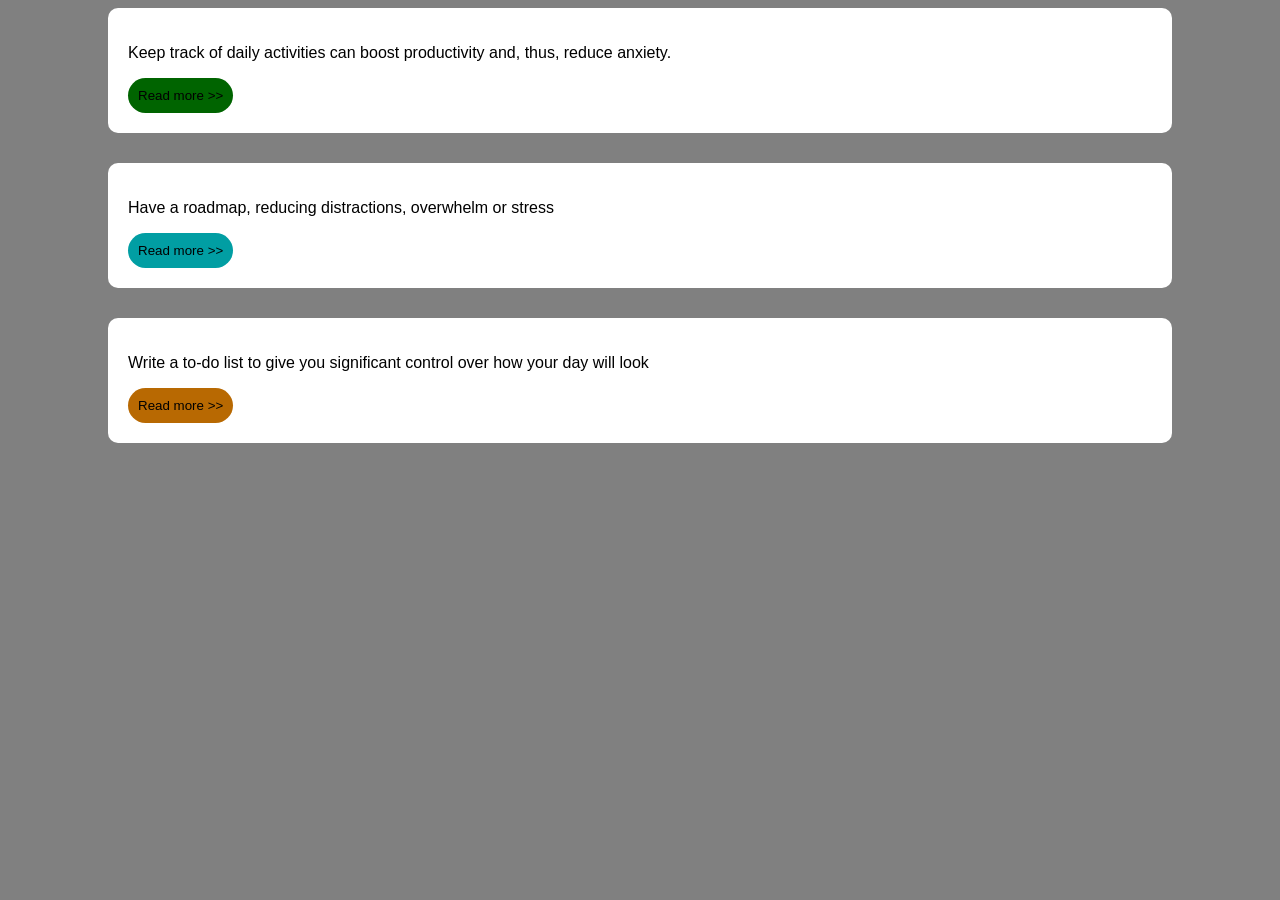
<file: EX-1/index.html>
<!DOCTYPE html>
<html lang="en">

<head>
    <meta charset="UTF-8">
    <meta http-equiv="X-UA-Compatible" content="IE=edge">
    <meta name="viewport" content="width=device-width, initial-scale=1.0">
    <link rel="stylesheet" href="style.css">
</head>
<style>
    div {
        margin-left: 100px;
        margin-right: 100px;
        margin-bottom: 30px;
        padding: 20px;
        border-radius: 10px;
    }

    button {
        border-radius: 30px;
        padding: 10px;
        border: none;


    }

    button:hover {
        cursor: pointer;
        color: aquamarine;
        filter: brightness(100%);
    }
</style>

<body>

    <div style="background-color: white;">
        <p>Keep track of daily activities can boost productivity and, thus, reduce anxiety.</p>
        <button style="background-color: darkgreen;">Read more >></button>
    </div>
    <div style="background-color: white;">
        <p>Have a roadmap, reducing distractions, overwhelm or stress</p>
        <button style="background-color: rgb(1, 158, 163);">Read more >></button>
    </div>
    <div style="background-color: white;">
        <p>Write a to-do list to give you significant control over how your day will look</p>
        <button style="background-color: rgb(184, 105, 2);">Read more >></button>
    </div>
</body>

</html>
</file>
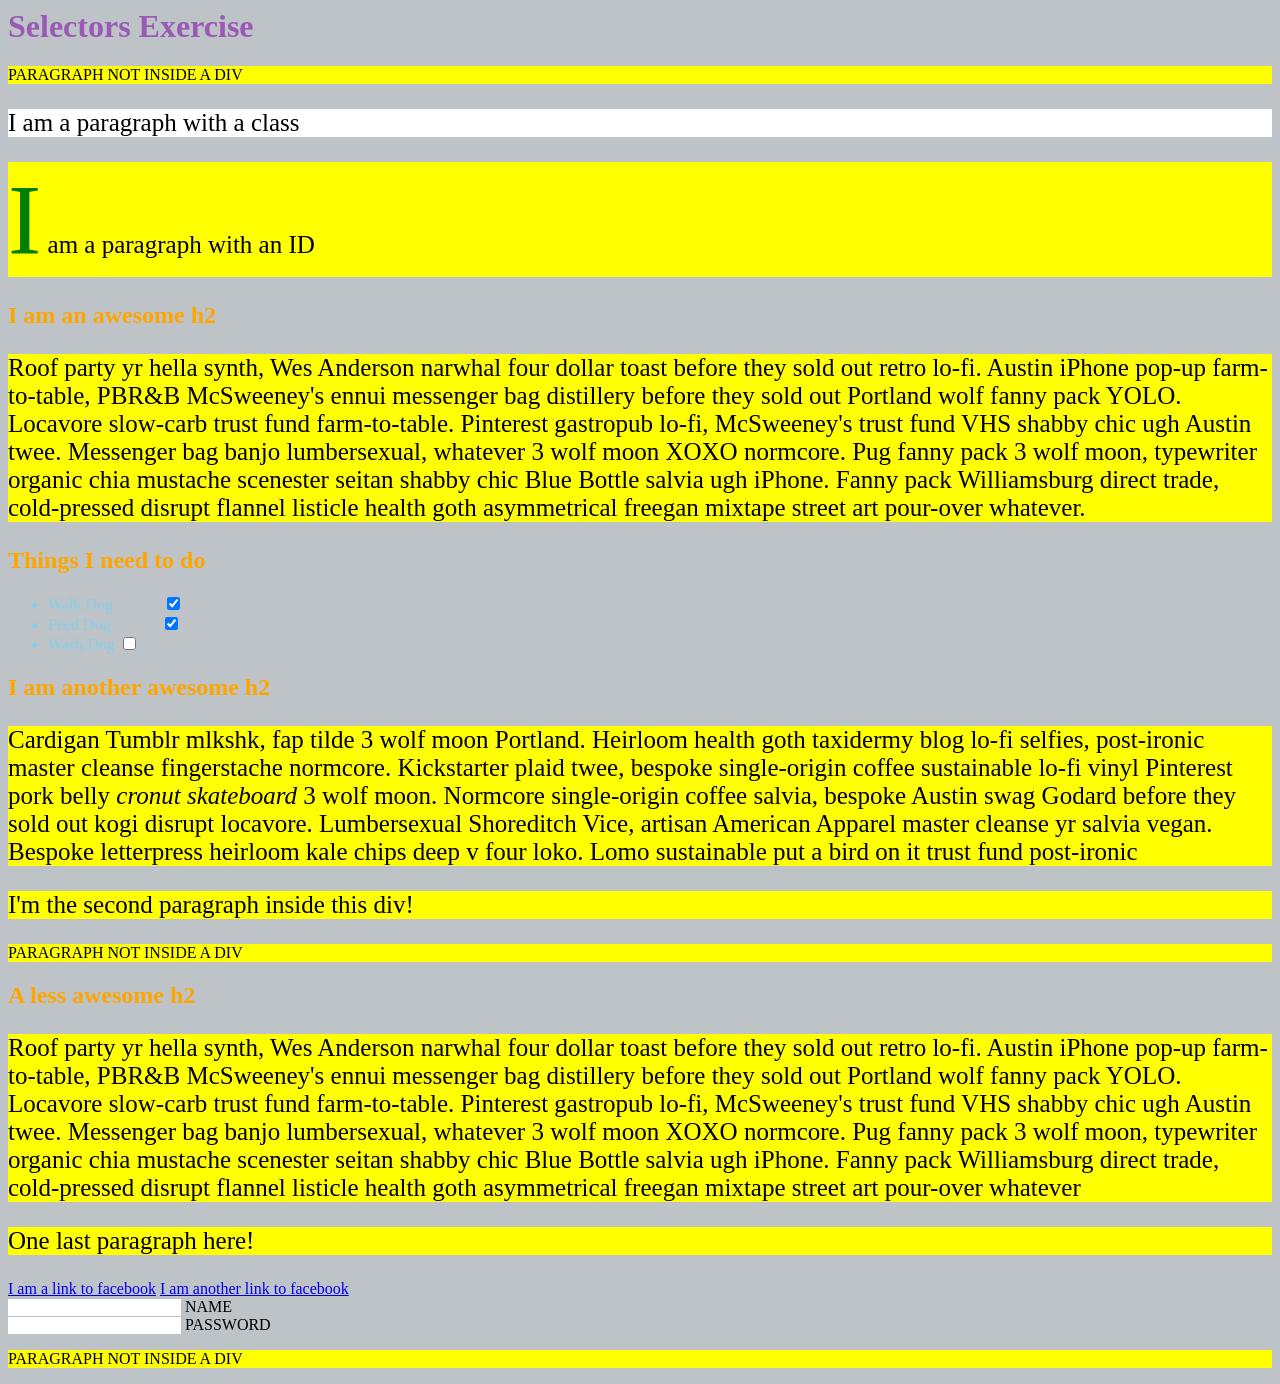
<file: EX-2/index.html>
<html>
  <head>
    <meta charset="UTF-8" />
    <title>Selectors Exercise</title>
    <link rel="stylesheet" type="text/css" href="selectors.css" />
  </head>
  <body>
    <h1>Selectors Exercise</h1>

    <p>PARAGRAPH NOT INSIDE A DIV</p>

    <div>
      <p class="hello">I am a paragraph with a class</p>
      <p id="special">I am a paragraph with an ID</p>

      <h2>I am an awesome h2</h2>

      <p>
        Roof party yr hella synth, Wes Anderson narwhal four dollar toast before
        they sold out retro lo-fi. Austin iPhone pop-up farm-to-table, PBR&B
        McSweeney's ennui messenger bag distillery before they sold out Portland
        wolf fanny pack YOLO. Locavore slow-carb trust fund farm-to-table.
        Pinterest gastropub lo-fi, McSweeney's trust fund VHS shabby chic ugh
        Austin twee. Messenger bag banjo lumbersexual, whatever 3 wolf moon XOXO
        normcore. Pug fanny pack 3 wolf moon, typewriter organic chia mustache
        scenester seitan shabby chic Blue Bottle salvia ugh iPhone. Fanny pack
        Williamsburg direct trade, cold-pressed disrupt flannel listicle health
        goth asymmetrical freegan mixtape street art pour-over whatever.
      </p>
    </div>

    <div>
      <h2>Things I need to do</h2>

      <ul>
        <li>Walk Dog <input type="checkbox" checked /></li>
        <li>Feed Dog <input type="checkbox" checked /></li>
        <li>Wash Dog <input type="checkbox" /></li>
      </ul>
    </div>

    <div>
      <h2>I am another awesome h2</h2>

      <p>
        Cardigan Tumblr mlkshk, fap tilde 3 wolf moon Portland. Heirloom health
        goth taxidermy blog lo-fi selfies, post-ironic master cleanse
        fingerstache normcore. Kickstarter plaid twee, bespoke single-origin
        coffee sustainable lo-fi vinyl Pinterest pork belly
        <em>cronut skateboard</em> 3 wolf moon. Normcore single-origin coffee
        salvia, bespoke Austin swag Godard before they sold out kogi disrupt
        locavore. Lumbersexual Shoreditch Vice, artisan American Apparel master
        cleanse yr salvia vegan. Bespoke letterpress heirloom kale chips deep v
        four loko. Lomo sustainable put a bird on it trust fund post-ironic
      </p>

      <p>I'm the second paragraph inside this div!</p>
    </div>

    <p>PARAGRAPH NOT INSIDE A DIV</p>

    <div>
      <h2>A less awesome h2</h2>

      <p>
        Roof party yr hella synth, Wes Anderson narwhal four dollar toast before
        they sold out retro lo-fi. Austin iPhone pop-up farm-to-table, PBR&B
        McSweeney's ennui messenger bag distillery before they sold out Portland
        wolf fanny pack YOLO. Locavore slow-carb trust fund farm-to-table.
        Pinterest gastropub lo-fi, McSweeney's trust fund VHS shabby chic ugh
        Austin twee. Messenger bag banjo lumbersexual, whatever 3 wolf moon XOXO
        normcore. Pug fanny pack 3 wolf moon, typewriter organic chia mustache
        scenester seitan shabby chic Blue Bottle salvia ugh iPhone. Fanny pack
        Williamsburg direct trade, cold-pressed disrupt flannel listicle health
        goth asymmetrical freegan mixtape street art pour-over whatever
      </p>

      <p>One last paragraph here!</p>

      <a href="https://www.facebook.com">I am a link to facebook</a>
      <a href="https://www.facebook.com">I am another link to facebook</a>
      <br />

      <input type="text" name="name" /><label> Name</label><br />
      <input type="password" name="password" /><label> Password</label><br />
    </div>

    <p>PARAGRAPH NOT INSIDE A DIV</p>
  </body>
</html>
</file>
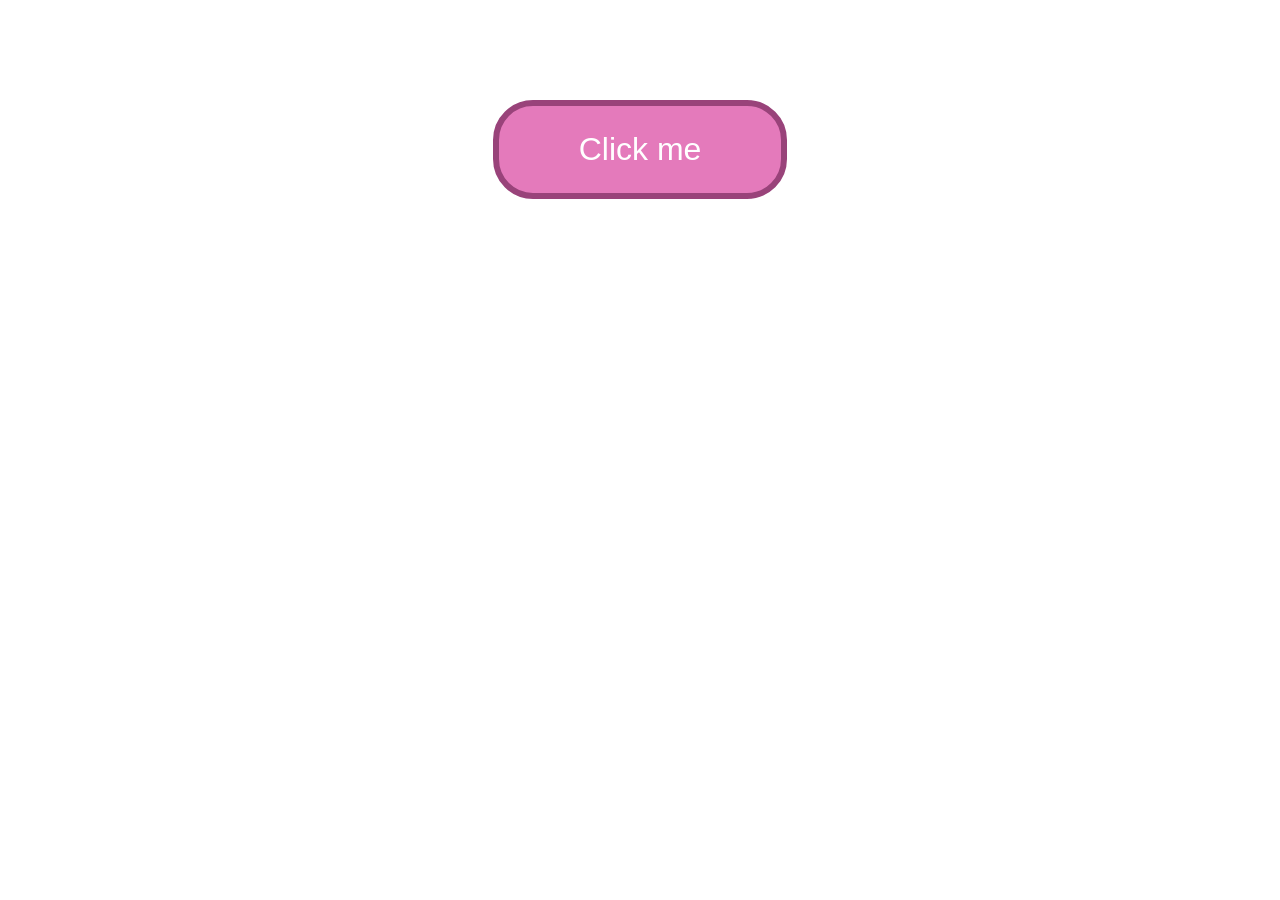
<file: EX-3/index.html>
<!DOCTYPE html>
<html lang="en">
  <head>
    <meta charset="UTF-8" />
    <link rel="stylesheet" type="text/css" href="style.css" />
  </head>
  <body>
    <button>Click me</button>
  </body>
</html>
</file>
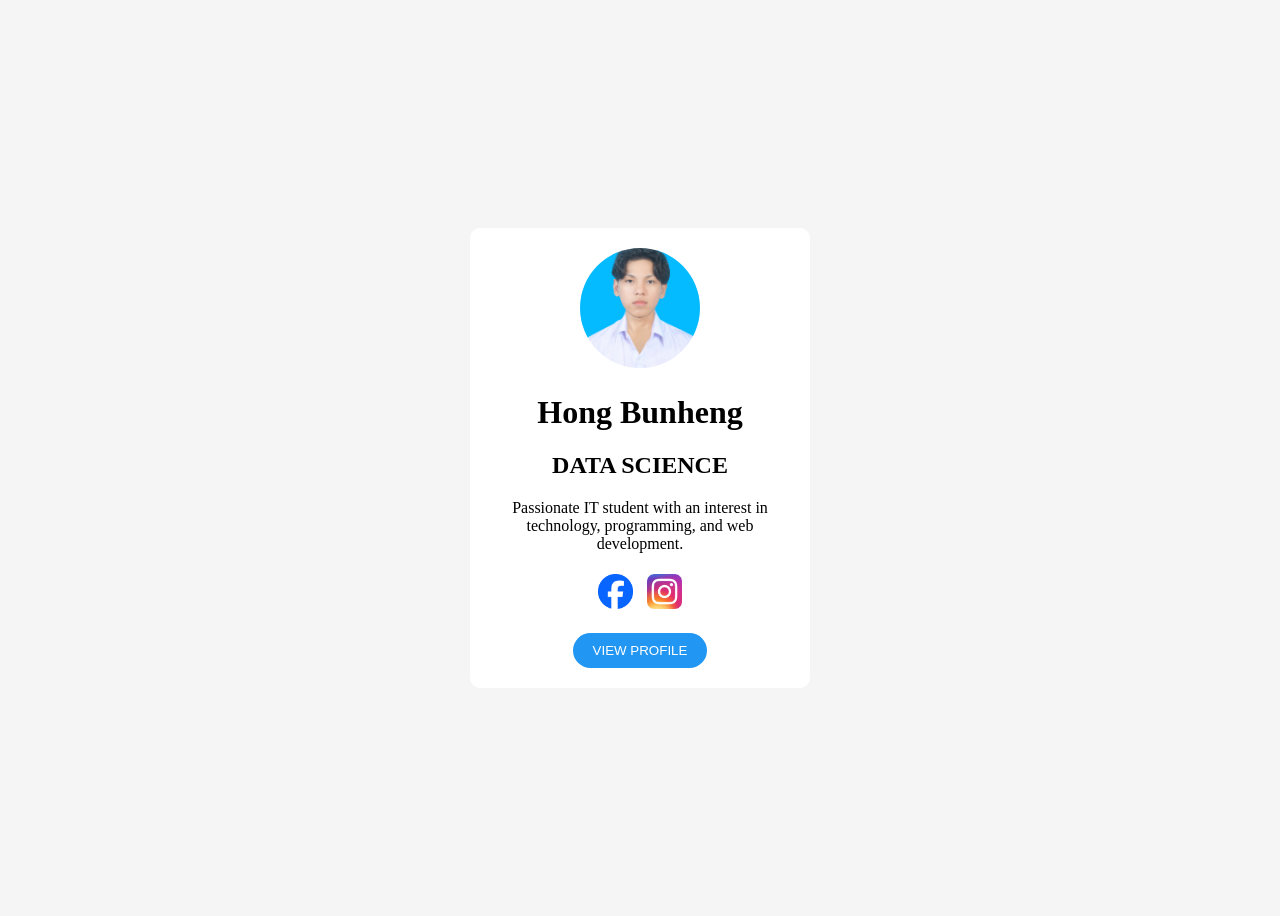
<file: EX-4/index.html>
<!DOCTYPE html>
<html>

<head>
    <title>Profile Card</title>
    <link rel="stylesheet" type="text/css" href="style.css" />
</head>

<body>
    <div class="card">

        <img src="heng.JPG" class="profile">

        <h1>Hong Bunheng</h1>

        <h2>DATA SCIENCE</h2>

        <p>
            Passionate IT student with an interest in
            technology, programming, and web development.
        </p>

        <div class="social">
            <a href="https://www.facebook.com/HengFools"><img src="fb.png" class="icon"></a>
            <a href="https://www.instagram.com/hengogz/"><img src="ig.jpg" class="icon"></a>
        </div>

        <button>VIEW PROFILE</button>

    </div>
</body>

</html>
</file>
<file: EX-1/style.css>
body {
    background: grey;
    font-family: sans-serif;
}
</file>
<file: EX-2/selectors.css>
/* Style the HTML elements according to the following instructions. 
DO NOT ALTER THE EXISTING HTML TO DO THIS.  WRITE ONLY CSS!*/


/* MANDATORY CHALLENGES */

/* Give the <body> element a background of #bdc3c7*/
body {
    background: #bdc3c7;
}

/* Make the <h1> element #9b59b6*/
h1 {
    color: #9b59b6;
}

/* Make all <h2> elements orange */
h2 {
    color: orange;
}

/* Make all <li> elements blue(pick your own hexadecimal blue)*/
li {
    color: #87CEEB;
}

/*Change the background on every paragraph to be yellow*/
p {
    background: yellow;
}

/*Make all inputs have a 3px red border*/
input {
    border: 3px red;
}

/* Give everything with the class 'hello' a white background*/
.hello {
    background: white
}



/* BONUS CHALLENGES */
/*You may need to research some other selectors and properties*/


/* Make all the <p>'s that are nested inside of divs 25px font(font-size: 25px)*/
div p {
    font-size: 25px;
}


/* Make only inputs with type 'text' have a gray background*/
input [type="text"] {
    background: gray;
}


/* Make all "checked" checkboxes have a left margin of 50px(margin-left: 50px)*/
input[type="checkbox"]:checked {
    margin-left: 50px;
}

/* Make the <label> elements all UPPERCASE without changing the HTML(definitely look this one up*/
label {
    text-transform: uppercase;
}

/* Make the first letter of the element with id 'special' green and 100px font size(font-size: 100)*/
#special::first-letter {
    color: green;
    font-size: 100px;
}

/* Make the <h1> element's color change to blue when hovered over */
h1:hover {
    color: blue;
}
</file>
<file: EX-3/style.css>
/* TODO */
body {
    text-align: center;
    margin-top: 100px;
}

button {
    background-color: #e47abb;
    color: white;
    border: 6px solid #99437a;
    border-radius: 40px;
    padding: 25px 80px;
    font-size: 32px;


}

button:hover {
    background-color: #a5498d;
    border-color: #7b3166;
    cursor: pointer;
}
</file>
<file: EX-4/style.css>
body {
    display: flex;
    justify-content: center;
    align-items: center;
    height: 100vh;
    background: #f5f5f5;
}

.card {
    width: 300px;
    padding: 20px;
    text-align: center;
    background: white;
    border-radius: 10px;
    box-shadow: 10px;
}

.profile {
    width: 120px;
    height: 120px;
    border-radius: 50%;
    object-fit: cover;
}

.icon {
    width: 35px;
    height: 35px;
    margin: 5px;
}

button {
    margin-top: 15px;
    padding: 10px 20px;
    border: none;
    border-radius: 20px;
    background: #2196f3;
    color: white;
    cursor: pointer;
}
</file>
